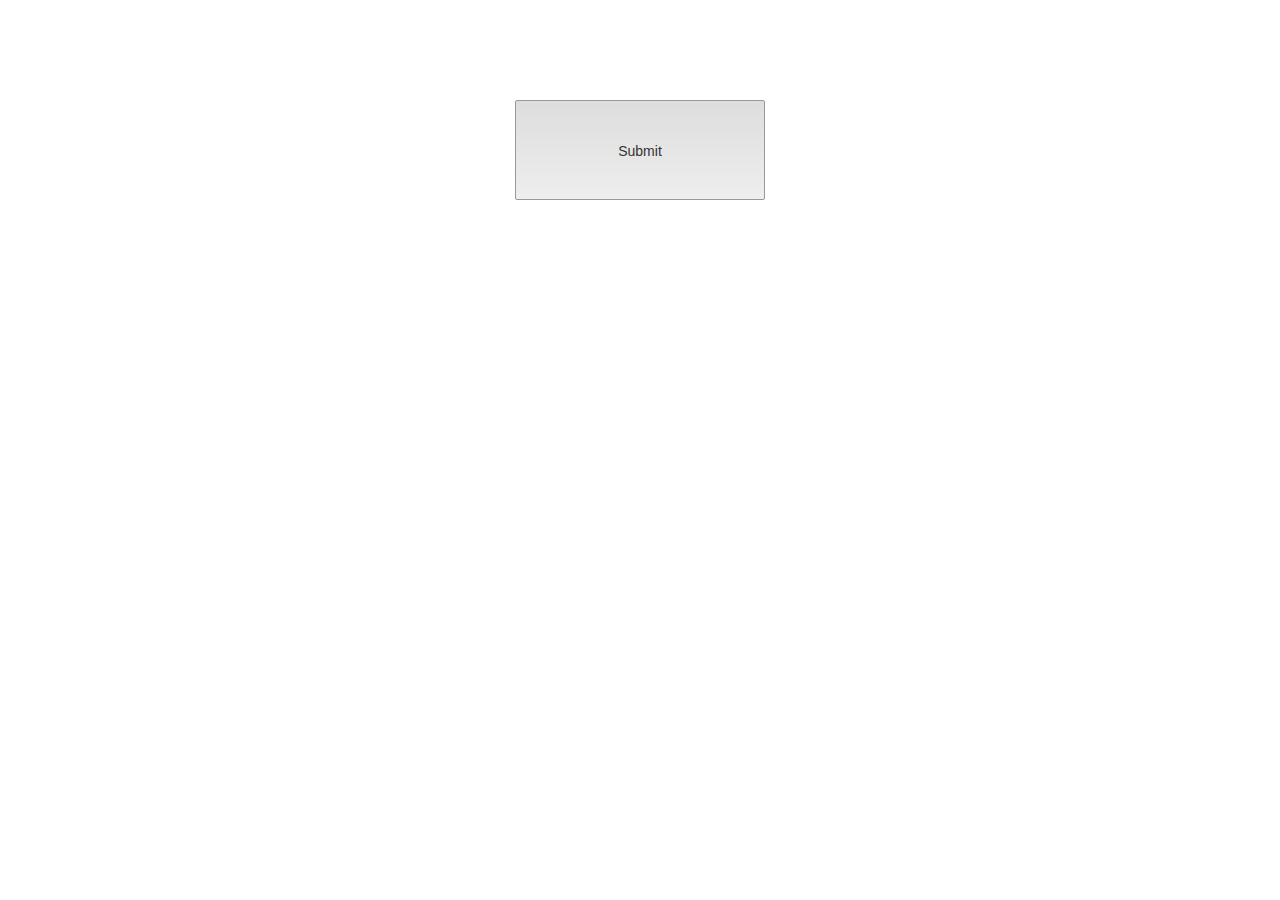
<file: index.html>
<!doctype html>
<html>
  <head>
    <meta charset="utf-8">
    <meta name="viewport" content="width=device-width, initial-scale=1, minimal-ui">
    <title>D9 6.2.1 Loading Button</title>
    <link rel="stylesheet" href="css/app.css">
  </head>
  <body>

    <div class="container app">
      <div class="buttonbox" id="button1"><a href="#"></a></div>
    </div>

    <script src="js/bundle.js"></script>
  </body>
</html>
</file>
